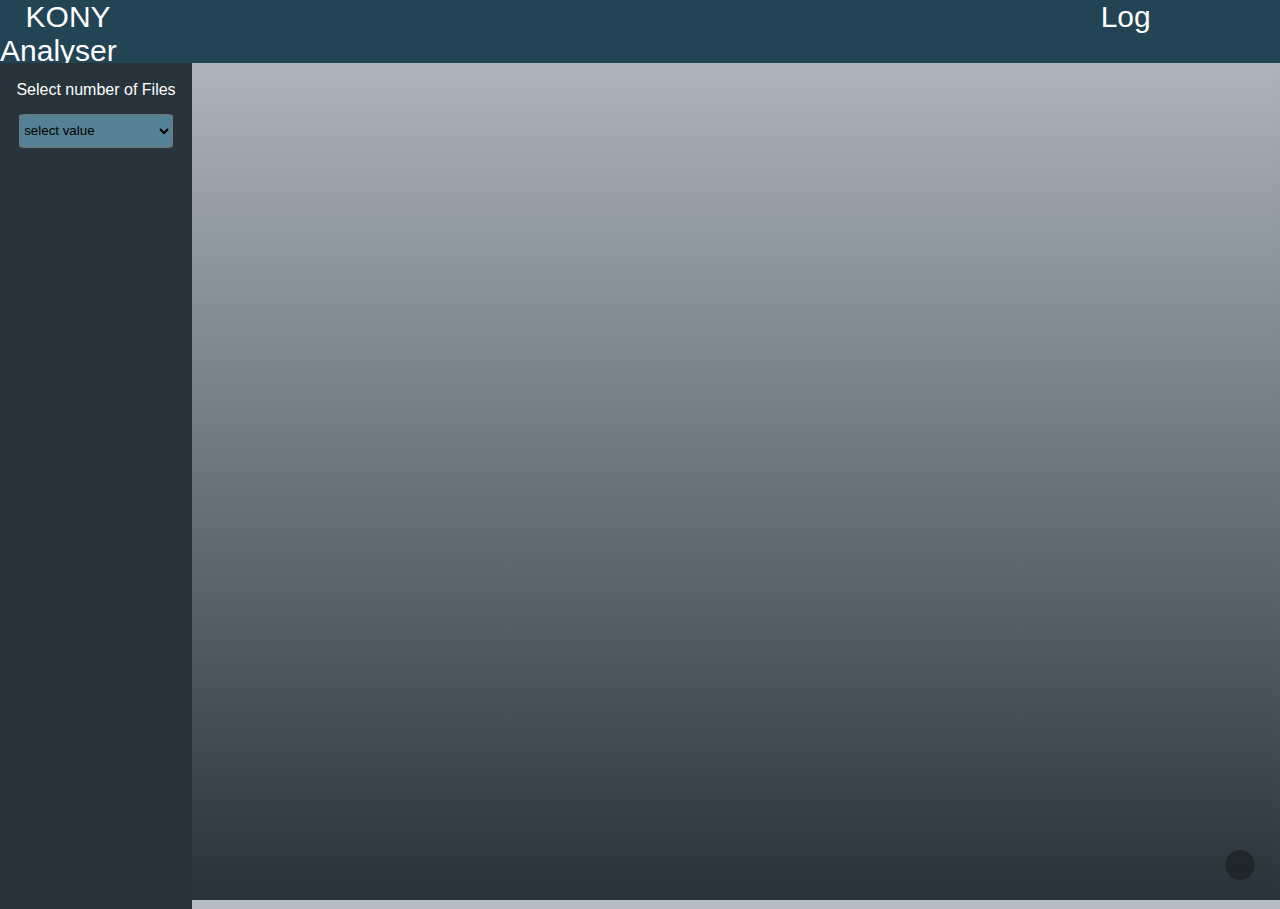
<file: index.html>
<html>
   <head>
      <meta http-equiv="X-UA-Compatible" content="IE=edge,chrome=1">
      <title>Logs Analyser</title>
      <link rel="stylesheet" href="assets/css/navmenu.css"/>
      <link href="https://fonts.googleapis.com/css?family=Ubuntu" rel="stylesheet"/>
      <script src="assets/js/dropzone.js"></script>\
      <link rel="stylesheet" type="text/css" href="assets/css/demo.css" />
      <link rel="stylesheet" type="text/css" href="assets/css/component.css" />
      <script>(function(e,t,n){var r=e.querySelectorAll("html")[0];r.className=r.className.replace(/(^|\s)no-js(\s|$)/,"$1js$2")})(document,window,0);</script>
   </head>
   <body onload="temptagjs()" id="myDiv1">
      <div id = "myDiv" style="display:none"><img class="myImageGif" id = "myImage" src = "assets/images/load.gif">
      </div>
      <div id="myModal" class="modal">
         <div id="modal-content" class="modal-content">
            <button onclick="popupboxclose()" id="close1" class="close">X</button>
            <div id="mymodal1" class="mymodal1">

            </div>
            <div class="scrollup" onclick="scrolltoTop()">
               <a href="#"><i class="fa fa-chevron-up"></i></a>
            </div>
         </div>
      </div>
      <div class= "header1">
         <h1 class="header2"> KONY</h1>
         <h1 class = "header2 header3">Log Analyser</h1>
      </div>
      <div class= "main-div">
         <br>
         <center>
            <p class="main-name">Select number of Files</p>
         </center>
         <select id="select_key" class="select_key1" onclick="selected_key(); selected_key1();">
            <option value="0" selected="selected">select value</option>
            <option value="1">One</option>
            <option value="2">Two</option>
            <option value="3">Three</option>
            <option value="4">Four</option>
            <option value="5">Five</option>
         </select>
         <select id="selectmode" class="select_key1 selectmode" onclick="selected_key4(); selected_key1();">
            <option value="0" selected="selected">select Mode</option>
            <option value="1">ERROR</option>
            <option value="2">INFO</option>
            <option value="3">DEBUG</option>
            <option value="4">WARNING</option>
         </select>
         <div class="container inputfile_1" id="inputfile_1">
            <div class="content">
               <div class="box">
                  <input type="file" name="fileName[]" id="fileName" onchange='openFile1(event)' class="inputfile inputfile-1 inputfile1" data-multiple-caption ="{count} files selected" multiple />
                  <label for="fileName">
                     <svg xmlns="http://www.w3.org/2000/svg" width="10" height="17" viewBox="0 0 20 20">
                        <path d="M10 0l-5.2 4.9h3.3v5.1h3.8v-5.1h3.3l-5.2-4.9zm9.3 11.5l-3.2-2.1h-2l3.4 2.6h-3.5c-.1 0-.2.1-.2.1l-.8 2.3h-6l-.8-2.2c-.1-.1-.1-.2-.2-.2h-3.6l3.4-2.6h-2l-3.2 2.1c-.4.3-.7 1-.6 1.5l.6 3.1c.1.5.7.9 1.2.9h16.3c.6 0 1.1-.4 1.3-.9l.6-3.1c.1-.5-.2-1.2-.7-1.5z"/>
                     </svg>
                     <span>MBass File&hellip;</span>
                  </label>
               </div>
            </div>
         </div>
         <div class="container inputfile_2" id="inputfile_2">
            <div class="content">
               <div class="box">
                  <input type="file" name="fileName1[]" id="fileName1" onchange='openFile1(event)' class="inputfile inputfile-1 inputfile2" data-multiple-caption ="{count} files selected" multiple />
                  <label for="fileName1">
                     <svg xmlns="http://www.w3.org/2000/svg" width="10" height="17" viewBox="0 0 20 20">
                        <path d="M10 0l-5.2 4.9h3.3v5.1h3.8v-5.1h3.3l-5.2-4.9zm9.3 11.5l-3.2-2.1h-2l3.4 2.6h-3.5c-.1 0-.2.1-.2.1l-.8 2.3h-6l-.8-2.2c-.1-.1-.1-.2-.2-.2h-3.6l3.4-2.6h-2l-3.2 2.1c-.4.3-.7 1-.6 1.5l.6 3.1c.1.5.7.9 1.2.9h16.3c.6 0 1.1-.4 1.3-.9l.6-3.1c.1-.5-.2-1.2-.7-1.5z"/>
                     </svg>
                     <span>Accounts File&hellip;</span>
                  </label>
               </div>
            </div>
         </div>
         <div class="container inputfile_3" id="inputfile_3">
            <div class="content">
               <div class="box">
                  <input type="file" name="fileName2[]" id="fileName2" onchange='openFile1(event)' class="inputfile inputfile-1 inputfile3" data-multiple-caption ="{count} files selected" multiple />
                  <label for="fileName2">
                     <svg xmlns="http://www.w3.org/2000/svg" width="10" height="17" viewBox="0 0 20 20">
                        <path d="M10 0l-5.2 4.9h3.3v5.1h3.8v-5.1h3.3l-5.2-4.9zm9.3 11.5l-3.2-2.1h-2l3.4 2.6h-3.5c-.1 0-.2.1-.2.1l-.8 2.3h-6l-.8-2.2c-.1-.1-.1-.2-.2-.2h-3.6l3.4-2.6h-2l-3.2 2.1c-.4.3-.7 1-.6 1.5l.6 3.1c.1.5.7.9 1.2.9h16.3c.6 0 1.1-.4 1.3-.9l.6-3.1c.1-.5-.2-1.2-.7-1.5z"/>
                     </svg>
                     <span>Auth File&hellip;</span>
                  </label>
               </div>
            </div>
         </div>
         <div class="container inputfile_4" id="inputfile_4">
            <div class="content">
               <div class="box">
                  <input type="file" name="fileName3[]" id="fileName3" onchange='openFile1(event)' class="inputfile inputfile-1 inputfile4" data-multiple-caption ="{count} files selected" multiple />
                  <label for="fileName3">
                     <svg xmlns="http://www.w3.org/2000/svg" width="10" height="17" viewBox="0 0 20 20">
                        <path d="M10 0l-5.2 4.9h3.3v5.1h3.8v-5.1h3.3l-5.2-4.9zm9.3 11.5l-3.2-2.1h-2l3.4 2.6h-3.5c-.1 0-.2.1-.2.1l-.8 2.3h-6l-.8-2.2c-.1-.1-.1-.2-.2-.2h-3.6l3.4-2.6h-2l-3.2 2.1c-.4.3-.7 1-.6 1.5l.6 3.1c.1.5.7.9 1.2.9h16.3c.6 0 1.1-.4 1.3-.9l.6-3.1c.1-.5-.2-1.2-.7-1.5z"/>
                     </svg>
                     <span>Middleware file&hellip;</span>
                  </label>
               </div>
            </div>
         </div>
         <div class="container inputfile_5" id="inputfile_5">
            <div class="content">
               <div class="box">
                  <input type="file" name="fileName4[]" id="fileName4" onchange='openFile1(event)' class="inputfile inputfile-1 inputfile5" data-multiple-caption ="{count} files selected" multiple />
                  <label for="fileName4">
                     <svg xmlns="http://www.w3.org/2000/svg" width="10" height="17" viewBox="0 0 20 20">
                        <path d="M10 0l-5.2 4.9h3.3v5.1h3.8v-5.1h3.3l-5.2-4.9zm9.3 11.5l-3.2-2.1h-2l3.4 2.6h-3.5c-.1 0-.2.1-.2.1l-.8 2.3h-6l-.8-2.2c-.1-.1-.1-.2-.2-.2h-3.6l3.4-2.6h-2l-3.2 2.1c-.4.3-.7 1-.6 1.5l.6 3.1c.1.5.7.9 1.2.9h16.3c.6 0 1.1-.4 1.3-.9l.6-3.1c.1-.5-.2-1.2-.7-1.5z"/>
                     </svg>
                     <span>Choose file 5&hellip;</span>
                  </label>
               </div>
            </div>
         </div>
         <center>
            <p id="main-name1" class="main-name1">Select time</p>
         </center>
         <select id="select_key2" class="select_key2" onclick="onEnterTime(value)">
            <option value="-1" selected="selected">select value</option>
            <option value="0">Latest Error</option>
            <option value="1">1</option>
            <option value="2">2</option>
            <option value="3">3</option>
            <option value="4">4</option>
            <option value="5">5</option>
            <option value="6">6</option>
            <option value="7">7</option>
            <option value="8">8</option>
            <option value="9">9</option>
            <option value="10">10</option>
            <option value="11">11</option>
            <option value="12">12</option>
            <option value="13">13</option>
            <option value="14">14</option>
            <option value="15">15</option>
            <option value="16">16</option>
            <option value="17">17</option>
            <option value="18">18</option>
            <option value="19">19</option>
            <option value="20">20</option>
            <option value="21">21</option>
            <option value="22">22</option>
            <option value="23">23</option>
            <option value="24">Entire File</option>
         </select>
         <center>
            <div class="container1" id="container1">
               <button class = "box1" onClick="window.location.reload();">Refresh</button>
            </div>
         </center>
         <br>
      </div>
      <div class="searchbar1">
         <input id="searchbar" class="searchbar" type="text"  placeholder="Search for Request ID.." onkeypress="enterpressalert(event, this)" />
         <select id="select_keytype" class="select_keytype inlinesearch" onclick="selected_key2()" >
            <option value="0" selected>select what to display</option>
            <option value="1">Display Both</option>
            <option value="2">Display Table</option>
            <option value="3">Display Data</option>
         </select>
      </div>
      <div class="table_fill" id="table_fill">
         <!-- <table class="tabledata" onload="tableshow()">
            <tr id="tr1">
              <th id="tebleid td00" class="columrow1 tableheader tc1 trr1">Sl. No.</th>
              <th id="tebleid td01" class="tableheader tc1 trr2">First File</th>
              <th id="tebleid td02" class="tableheader tc1 trr3">Second File</th>
              <th id="tebleid td03" class="tableheader tc1 trr4">Third File</th>
              <th id="tebleid td04" class="tableheader tc1 trr5">Fourth File</th>
              <th id="tebleid td05" class="tableheader tc1 trr6">Fifth File</th>

            </tr>
            <tr id="tr2">
              <td id="tebleid td10" class="column1 columrow1 tc2 trr1">1</td>
              <td id="tebleid td11" class="column1 tc2 trr2">None</td>
              <td id="tebleid td12" class="column1 tc2 trr3">None</td>
              <td id="tebleid td13" class="column1 tc2 trr4">None</td>
              <td id="tebleid td14" class="column1 tc2 trr5">None</td>
              <td id="tebleid td15" class="column1 tc2 trr6">None</td>
            </tr>
            <tr id="tr3">
              <td id="tebleid td20" class="column1 columrow1 tc3 trr1">2</td>
              <td id="tebleid td21" class="column1 tc3 trr2">None</td>
              <td id="tebleid td22" class="column1 tc3 trr3">None</td>
              <td id="tebleid td23" class="column1 tc3 trr4">None</td>
              <td id="tebleid td24" class="column1 tc3 trr5">None</td>
              <td id="tebleid td25" class="column1 tc3 trr6">None</td>
            </tr>
            <tr id="tr4">
              <td id="tebleid td30" class="column1 columrow1 tc4 trr1">3</td>
              <td id="tebleid td31" class="column1 tc4 trr2">None</td>
              <td id="tebleid td32" class="column1 tc4 trr3">None</td>
              <td id="tebleid td33" class="column1 tc4 trr4">None</td>
              <td id="tebleid td34" class="column1 tc4 trr5">None</td>
              <td id="tebleid td35" class="column1 tc4 trr6">None</td>
            </tr>
            <tr id="tr5">
              <td id="tebleid td40" class="column1 columrow1 tc5 trr1">4</td>
              <td id="tebleid td41" class="column1 tc5 trr2">None</td>
              <td id="tebleid td42" class="column1 tc5 trr3">None</td>
              <td id="tebleid td43" class="column1 tc5 trr4">None</td>
              <td id="tebleid td44" class="column1 tc5 trr5">None</td>
              <td id="tebleid td45" class="column1 tc5 trr6">None</td>
            </tr>
            <tr id="tr6" class="tc6" >
              <td id="tebleid td50" class="column1 columrow1 trr1">5</td>
              <td id="tebleid td51" class="column1  trr2">None</td>
              <td id="tebleid td52" class="column1  trr3">None</td>
              <td id="tebleid td53" class="column1  trr4">None</td>
              <td id="tebleid td54" class="column1  trr5">None</td>
              <td id="tebleid td55" class="column1  trr6">None</td>
            </tr>
            </table> -->
      </div>
      <div id="temptag" class="temptag">
        <h2><center>Time Based Logs</center></h2>
         <h3 id="one"> </h3>
         <div id="MBASS">
         </div>
         <h3 id="two"> </h3>
         <div id="ACC">
         </div>
         <h3 id="three"> </h3>
         <div id="AUTH">
         </div>
         <h3 id="mid"> </h3>
         <div id="MID">
         </div>
      </div>
      <br>
      <div id="searchid" class="temptag searchshow">
        <h2><center>Search Result</center></h2>

      </div>
      <div class="scrollup" onclick="scrolltoTop()">
         <a href="#"><i class="fa fa-chevron-up"></i></a>
      </div>
      <script src="assets/js/custom-file-input.js"></script>
      <script src="assets/js/main.js"></script>
   </body>
</html>
</file>
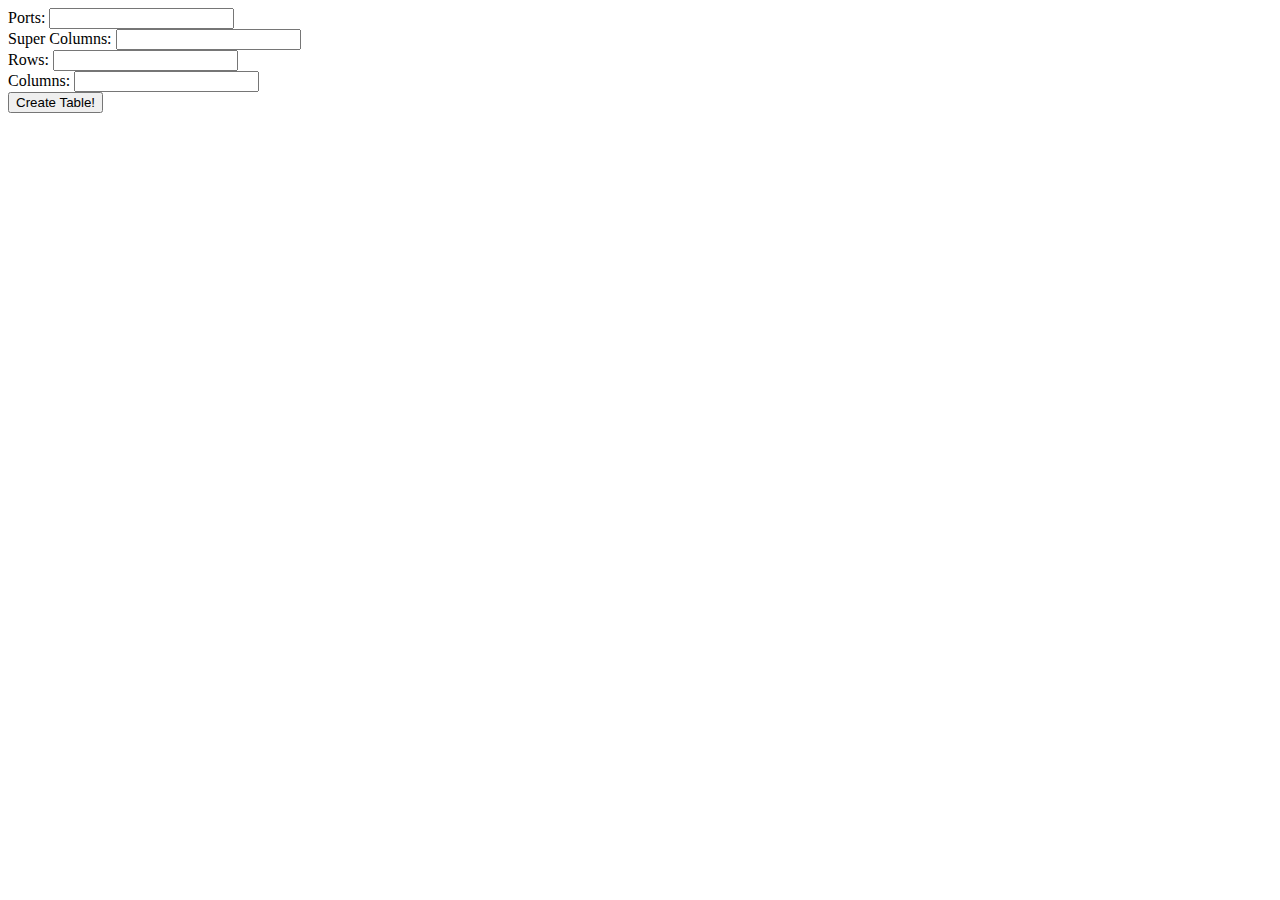
<file: sample.html>
</html>
<head>
<script type="text/javascript">
function createTable()
{
    var num_ports = document.getElementById('ports').value;
    var num_super = document.getElementById('super').value;
    var num_rows = document.getElementById('rows').value;
    var num_cols = document.getElementById('cols').value;
    var tbody = '';
    var colStart = num_cols / num_super;
    for( var i=0; i<num_super; i++){
        var theader = '<div><table border="1">\n';
            for($u=1; $u<=num_rows; $u++){
              tbody += '<tr>';
                for( var j=0; j<colStart; j++)
                {
                tbody += '<td>';
                tbody += 'Cell ' + i + ',' + j;
                tbody += '</td>'
                }
        tbody += '</tr>\n';
    }
    var tfooter = '</table></div>';
    document.getElementById('wrapper').innerHTML = theader + tbody + tfooter;
}
}
</script>
</head>
<body>
<form name="tablegen">
<label>Ports: <input type="text" name="ports" id="ports"/></label><br />
<label>Super Columns: <input type="text" name="super" id="super"/></label><br />
<label>Rows: <input type="text" name="rows" id="rows"/></label><br />
<label>Columns: <input type="text" name="cols" id="cols"/></label><br/>
<input name="generate" type="button" value="Create Table!" onclick='createTable();'/>
</form>

<div id="wrapper"></div>
</body>
</html>
</file>
<file: assets/css/navmenu.css>
html,
body {
    color: #565656;
    font-family: 'Ubuntu', sans-serif;
    font-weight: 300;
    background: purple; /* For browsers that do not support gradients */
    background: linear-gradient(to bottom right, #9370DB, #FA8072); /* Standard syntax (must be last) */
}

input,
input:hover,
input:active,
input:focus {
    text-decoration: none;
    outline: none;
}
input,
button,

p {
    margin: 0 0 15px;
}
.clear {
    clear: both;
}


/* scrollup */

.scrollup{
	width: 30px;
	height: 30px;
	border-radius: 15px;
	opacity: .3;
	position: fixed;
	bottom: 20px;
	right: 25px;
	color: #fff;
	cursor: pointer;
	background-color: #000;
	z-index: 1000;
	transition: opacity .5s, background-color .5s;
	-moz-transition: opacity .5s, background-color .5s;
	-webkit-transition: opacity .5s, background-color .5s;
}

.scrollup:hover {

	background: #222;
	opacity: 1;
}

.scrollup i {
	font-size: 13px;
	position: absolute;
	opacity: 1;
	color: #fff;
	left: 50%;
	top: 50%;
	margin-top: -7px;
	margin-left: -6px;
	text-decoration: none;

}

.main-div
{
	position:absolute;
	background: purple;
	width: 15%;
	height: 94%;
	top: 8%;
	left:0%;

}

.main-name,
.main-name1{
	color : white;
  weight : 100px;
}

.header1
{
	position:absolute;
	width:100%;
	top:0%;
	left:0%;
	height: 8%;
	background: black;
}

.header2
{
color: white;
font-weight: 200;
text-align: center;
font-size: 30px;
}

.header2.hover
{
color: white;
}
</file>
<file: assets/css/demo.css>
*,
*:after,
*:before {
	-webkit-box-sizing: border-box;
	box-sizing: border-box;
}

.clearfix:before,
.clearfix:after {
	display: table;
	content: '';
}

.clearfix:after {
	clear: both;
}

body {
	font-family: Avenir, 'Helvetica Neue', 'Lato', 'Segoe UI', Helvetica, Arial, sans-serif;
	color: #4b0f31;
	background-color: #f1e5e6;
	-webkit-font-smoothing: antialiased;
	-moz-osx-font-smoothing: grayscale;
}

a {
	outline: none;
	color: #d3394c;
	text-decoration: none;
}


.hidden {
	position: absolute;
	overflow: hidden;
	width: 0;
	height: 0;
	pointer-events: none;
}

/* Content */

.content {
	width: 100%;
	text-align: center;
	margin: 0 auto;
	padding: 0 0 0 0;
	height: 10%;
	border-radius: 10px;
}

.content footer {
	color: #b39295;
	margin-top: 40px;
	border-radius: 10px;
}

.content footer a:hover,
.content footer a:focus {
	color: #4b0f31;
}

.box {
	background-color: none;
	border-radius: 10px;

}

.box + .box {
	margin-top: 2.5rem;
	border-radius: 10px;
}


@media screen and (max-width: 50em) {
	.codrops-header {
		padding: 3em 10% 4em;
	}
}

@media screen and (max-width: 40em) {
	.codrops-header h1 {
		font-size: 2.8em;
	}
}

.box1
{
	height: 6%;
	width: 95%;
	position: center;
	text-align: center;
	border-radius: 7px;
	background-color: #DB7093;
	color: #000000;
}

.box1:focus,
.box1:hover
{
	background-color: #FF4500;
}

.box1: focus,
.box1: hover{
	background-color: #334455;
}

.container1{
	display:  none;
}
</file>
<file: assets/css/component.css>
.js{
    width: 0.1px;
    height: 0.1px;
    opacity: 0;
    overflow: hidden;
    position: absolute;
    z-index: -1;
}

.inputfile {
    width: 0.1px;
    height: 1px;
    opacity: 0;
    overflow: hidden;
    position: absolute;
    z-index: -1;

}

.inputfile + label {
    max-width: 100%;
    font-size: 1rem;
    /* 20px */
    font-weight: 500;
    text-overflow: ellipsis;
    white-space: nowrap;
    cursor: pointer;
    display: inline-block;
    overflow: hidden;
    padding: 0.625rem 1.25rem;
    /* 10px 20px */
}

.no-js .inputfile + label {
    display: none;
}

.inputfile:focus + label,
.inputfile.has-focus + label {
    outline: 1px dotted #000;
    outline: -webkit-focus-ring-color auto 5px;
}

.inputfile + label * {
    /* pointer-events: none; */
    /* in case of FastClick lib use */
}

.inputfile + label svg {
    width: 1em;
    height: 1em;
    vertical-align: middle;
    fill: currentColor;
    margin-top: -0.25em;
    /* 4px */
    margin-right: 0.25em;
    /* 4px */
}


/* style 1 */

.inputfile-1 + label {
    color: #000000;
    background-color: #ADD8E6;
}

.inputfile-1:focus + label,
.inputfile-1.has-focus + label,
.inputfile-1 + label:hover {
    background-color: #;
    color: weight;
}

.loader {
            position: fixed;
            left: 0px;
            top: 0px;
            width: 100%;
            height: 100%;
            z-index: 9h999;
            background: url(../Images/page-loader.gif) 50% 50% no-repeat rgb(249,249,249);
          }

.addtable1
{
  background-color: yellow;
  min-width: 10%;
  min-height: 50%;
}

.box3
{
  position: absolute;
  width: 90%;
  padding: 2%;
  top: 8%;
  left: 15%;
  height: 15%;
  background-color: #112233;
color: WHITE;
}

.select_key1,
.select_key2
{
  background-color: #548193;
  color: #000000;
  width: 80%;
  height: 4%;
  /*box-shadow: 0px 0px 5px 5px #666666;*/
  border-radius: 5%;
  margin-left: 10%;
  margin-bottom: 8%;
}

.select_key2, .main-name1
{
  display: none;
}

.select_submit
{
  background-color: #665522;
  color: #ffffff;
  width: 30%;
  height: 5%;
  border-radius: 10%;
  padding: 2%;
  margin-bottom: 8%;
}

.container
{
 display: none;
 height: 10%;
 max-width: 90%;
 position: center;
 padding-left: 10%;
}

.table_fill
{
  margin-left: 16%;
  text-align: center;
  width: 82%;
  /*box-shadow: 0px, 0px, 10px, 5px, #666666;*/
  background-color: rgba(0,0,0, 0.2);

  /*display: none;*/
}

.column1, .MBASS1
{
  position: relative;
  max-width: 300px;
  text-align: left;
  font-weight: 600;
  border:1px solid #000;
  border-color: black;

  /*overflow-x: hidden;*/


}

.column1:hover::after
{
  background-color: #4CA3A3;
}

.columrow1
{
  font-weight: bold;
  text-align: center;
  border-width: thin;
  border-style: ridge;
  border-color: black;
  width: 7%;
}

.tabledata
{
  border-width: thin;
  border-style: inset;
  border-color: black;
   width: 100%;
}

.tableheader
{
  border-color: purple;
  border-style: solid;
  border-width: thin;
  opacity: 1.0;
  background-color: rgba(0, 0, 0, 0.2);
}

.searchbar::placeholder{
  color: #ffffff;
}

.searchbar {
    width: 70%;
    box-sizing: border-box;
    border: 2px solid #ccc;
    border-radius: 4px;
    font-size: 16px;
    color: #ffffff;
    font-family: inherit;
    background-color: #136277;
    background-position: 10px 10px;
    background-repeat: no-repeat;
    display: none;
    height: 6%;
    padding-left: 2%;
}

.inlinesearch
{
  display: inline;
}


.searchbar1
{
  width: 82%;
  margin-left: 16%;
  margin-top: 3%;
}

.temptag
{
  left: 16%
  color: red;
  margin-left: 16%;
  margin-top: 1%;
  border: 10px;
  background-color: #C0C0C0	;
  padding: 1%;
  display: none;
}

.searchbarmenu {
    width: 80%;
    box-sizing: border-box;
    border: 2px solid #ccc;
    border-radius: 4px;
    font-size: 12px;
    color: #ffffff;
    font-family: inherit;
    background-color: #000044;
    background-position: 10px 10px;
    background-repeat: no-repeat;
    padding: 12px 10px 12px 10px;
    -webkit-transition: width 0.4s ease-in-out;
    transition: width 0.4s ease-in-out;
    margin-left: 10%;
    text-align: center;
    display: none;

}

.myImageGif
{
  align-content: center;
  width: 50%;
  height: 50%;
}

.trr6 , .tc6
{
  display: none;
}

.modal {
    display: none; /* Hidden by default */
    position: fixed; /* Stay in place */
    z-index: 1; /* Sit on top */
   padding:1%; /* Location of the box */
    left: 0;
    top: 0;
    width: 100%; /* Full width */
    height: 100%; /* Full height */
    overflow: auto; /* Enable scroll if needed */
    background-color: rgb(0,0,0); /* Fallback color */
    background-color: rgba(0,0,0,0.4); /* Black w/ opacity */
}

/* Modal Content */
.modal-content {
    background-color: #fefefe;
    margin: auto;
    padding: 1%;
    border: 1px solid #888;
    width: 100%;
    position: fixed;
    height: 90%;
}

.mymodal1
{
  overflow-y:auto;
  height: 100%;
}

/* The Close Button */
.close {
    color: #aaaaaa;
    float: right;
    font-size: 28px;
    font-weight: bold;
}

.close:hover,
.close:focus {
    color: #000;
    text-decoration: none;
    cursor: pointer;
}

.searchshow{
  display: none;
}

.select_keytype
{
  /*box-shadow: 0px 0px 20px 5px #555555;*/
  background-color: #548193;
  color: #000000;
  width: 18%;
  height: 4%;
  border-radius: 10%;
  left: 71%;
  margin-bottom: 2%;
  display: none;
}

.selectmode
{
  display: none;
}

html,
body {
    color: #565656;
    font-family: 'Ubuntu', sans-serif;
    font-weight: 300;
    background: purple; /* For browsers that do not support gradients */
    background: linear-gradient(to bottom, #b5bdc8 0%,#828c95 36%,#28343b 100%); /* Standard syntax (must be last) */
}

input,
input:hover,
input:active,
input:focus {
    text-decoration: none;
    outline: none;
}
input,
button,

p {
    margin: 0 0 15px;
}
.clear {
    clear: both;
}


/* scrollup */

.scrollup{
	width: 30px;
	height: 30px;
	border-radius: 15px;
	opacity: .3;
	position: fixed;
	bottom: 20px;
	right: 25px;
	color: #fff;
	cursor: pointer;
	background-color: #000;
	z-index: 1000;
	transition: opacity .5s, background-color .5s;
	-moz-transition: opacity .5s, background-color .5s;
	-webkit-transition: opacity .5s, background-color .5s;
}

.scrollup:hover {

	background: #222;
	opacity: 1;
}

.scrollup i {
	font-size: 13px;
	position: absolute;
	opacity: 1;
	color: #fff;
	left: 50%;
	top: 50%;
	margin-top: -7px;
	margin-left: -6px;
	text-decoration: none;

}

.main-div
{
	position:absolute;
	background: #28343b ;
	width: 15%;
	height: 94%;
	top: 7%;
	left:0%;

}

.main-name,
.main-name1{
	color : white;
  weight : 100px;
}

.header1
{
	position:absolute;
	width:100%;
  background  : #224455;
	top:0%;
	left:0%;
	height: 7%;
}

.header2
{
  padding-left: 2%;
  padding-right: 2%;
  margin-top: 0.5%;
color: white;
font-weight: 400;
font-size: 30px;
display: inline;
}

.header3{
  padding-left: 75%;
  text-align: right;
  text-align-last: right;
}

.header2.hover
{
color: white;
}

*,
*:after,
*:before {
	-webkit-box-sizing: border-box;
	box-sizing: border-box;
}

.clearfix:before,
.clearfix:after {
	display: table;
	content: '';
}

.clearfix:after {
	clear: both;
}

body {
	font-family: Avenir, 'Helvetica Neue', 'Lato', 'Segoe UI', Helvetica, Arial, sans-serif;
	color: #4b0f31;
	background-color: #f1e5e6;
	-webkit-font-smoothing: antialiased;
	-moz-osx-font-smoothing: grayscale;
}

a {
	outline: none;
	color: #d3394c;
	text-decoration: none;
}


.hidden {
	position: absolute;
	overflow: hidden;
	width: 0;
	height: 0;
	pointer-events: none;
}

/* Content */

.content {
	width: 100%;
	text-align: center;
	margin: 0 auto;
	padding: 0 0 0 0;
	height:5%;
	border-radius: 10px;
}

.content footer {
	color: #ADD8E6;
	margin-top: 40px;
	border-radius: 10px;
}

.content footer a:hover,
.content footer a:focus {
	color: #4b0f31;
}

.box {
	background-color: none;
	border-radius: 10px;
  height: 105;
}

.box + .box {
	margin-top: 2.5rem;
	border-radius: 10px;
}


@media screen and (max-width: 50em) {
	.codrops-header {
		padding: 3em 10% 4em;
	}
}

@media screen and (max-width: 40em) {
	.codrops-header h1 {
		font-size: 2.8em;
	}
}

.box1
{
	height: 4%;
	width: 85%;
	position: center;
	text-align: center;
	border-radius: 7px;
	background-color: #3A81AD;
	color: #000000;
}

.box1:focus,
.box1:hover
{
	background-color: #178391;
}

.box1: focus,
.box1: hover{
	background-color: #334455;
}

.container1{
	display:  none;

}
</file>
